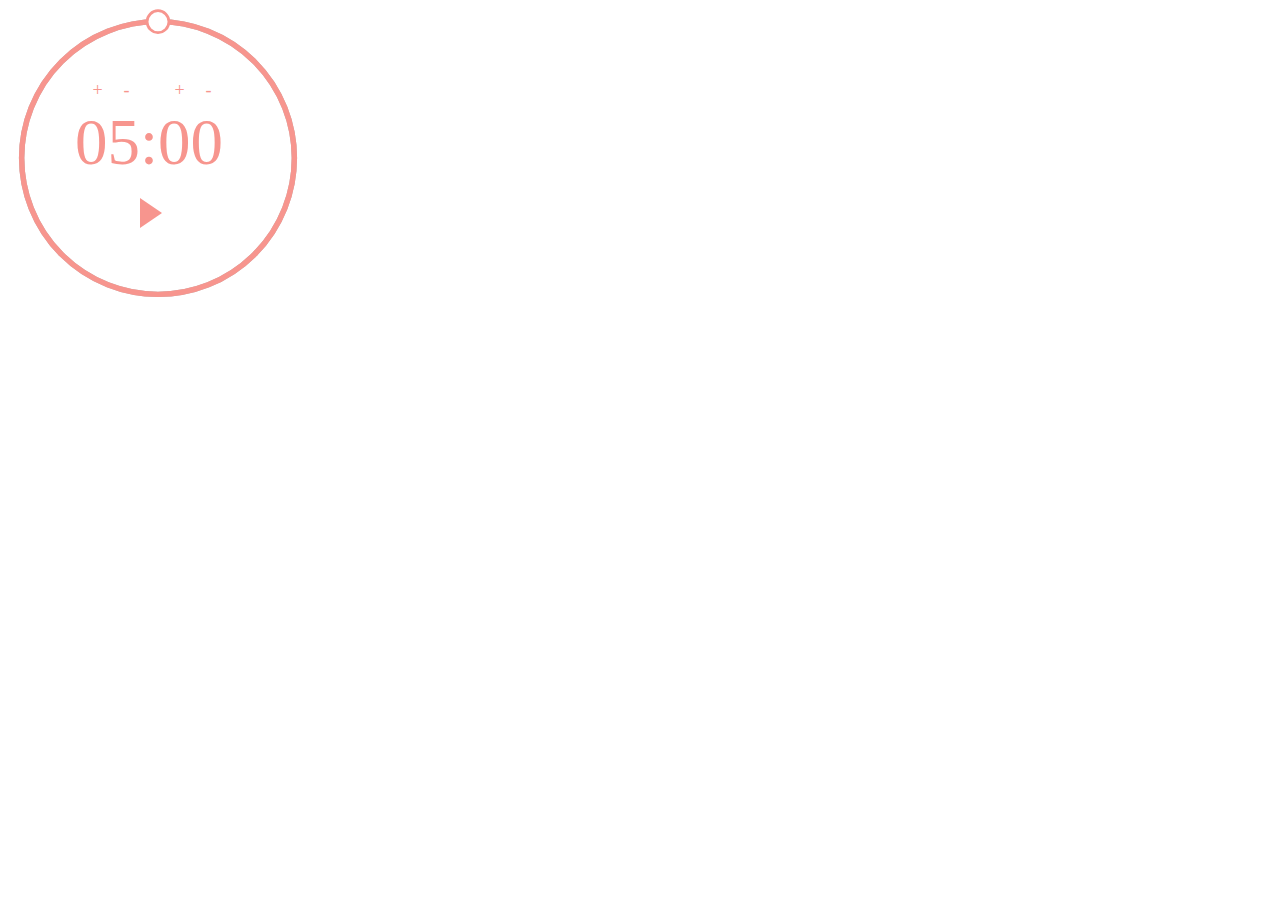
<file: timer/index.html>
<!doctype html>

<html lang="en">
<head>
<meta charset="utf-8">
<meta name="viewport" content="width=device-width, initial-scale=1">

<title>Timer</title>
<meta name="description" content="5 minute timer">
<meta name="author" content="SitePoint">

<meta property="og:title" content="A Basic HTML5 Template">
<meta property="og:type" content="website">
<meta property="og:url" content="https://www.sitepoint.com/a-basic-html5-template/">
<meta property="og:description" content="A simple HTML5 Template for new projects.">
<meta property="og:image" content="image.png">

<link rel="icon" href="/favicon.ico">
<link rel="icon" href="/favicon.svg" type="image/svg+xml">
<link rel="apple-touch-icon" href="/apple-touch-icon.png">

<link rel="stylesheet" href="style.css">

</head>

<body>

    <div class="setters">
        <div class="minutes-set">
          <button data-setter="minutes-plus">+</button>
          <button data-setter="minutes-minus">-</button>
        </div>
        <div class="seconds-set">
          <button data-setter="seconds-plus">+</button>
          <button data-setter="seconds-minus">-</button>
        </div>
      </div>

      <div class="circle">
        <svg width="300" viewBox="0 0 220 220" xmlns="http://www.w3.org/2000/svg">
           <g transform="translate(110,110)">
              <circle r="100" class="e-c-base"/>
              <g transform="rotate(-90)">
                 <circle r="100" class="e-c-progress"/>
                 <g id="e-pointer">
                    <circle cx="100" cy="0" r="8" class="e-c-pointer"/>
                 </g>
              </g>
           </g>
        </svg>
    </div>
    <div class="controlls">
        <div class="display-remain-time">00:30</div>
        <button class="play" id="pause"></button>
      </div>

    


<script src="script.js"></script>
</body>
</html>
</file>
<file: timer/style.css>
button[data-setter] {
    outline: none;
    background: transparent;
    border: none;
    font-family: 'Roboto';
    font-weight: 300;
    font-size: 18px;
    width: 25px;
    height: 30px;
    color: #F7958E;
    cursor: pointer;
  }
  
  button[data-setter]:hover { opacity: 0.5; }
  
  .setters {
    position: absolute;
    left: 85px;
    top: 75px;
  }
  
  .minutes-set {
    float: left;
    margin-right: 28px;
  }
  
  .seconds-set { float: right; }
  
  .controlls {
    position: absolute;
    left: 75px;
    top: 105px;
    text-align: center;
  }
  
  .display-remain-time {
    font-family: 'Roboto';
    font-weight: 100;
    font-size: 65px;
    color: #F7958E;
  }
  
  #pause {
    outline: none;
    background: transparent;
    border: none;
    margin-top: 10px;
    width: 50px;
    height: 50px;
    position: relative;
  }
  
  .play::before {
    display: block;
    content: "";
    position: absolute;
    top: 8px;
    left: 16px;
    border-top: 15px solid transparent;
    border-bottom: 15px solid transparent;
    border-left: 22px solid #F7958E;
  }
  
  .pause::after {
    content: "";
    position: absolute;
    top: 8px;
    left: 12px;
    width: 15px;
    height: 30px;
    background-color: transparent;
    border-radius: 1px;
    border: 5px solid #F7958E;
    border-top: none;
    border-bottom: none;
  }
  
  #pause:hover { opacity: 0.8; }
  
  .e-c-base {
    fill: none;
    stroke: #B6B6B6;
    stroke-width: 4px
  }
  
  .e-c-progress {
    fill: none;
    stroke: #F7958E;
    stroke-width: 4px;
    transition: stroke-dashoffset 0.7s;
  }
  
  .e-c-pointer {
    fill: #FFF;
    stroke: #F7958E;
    stroke-width: 2px;
  }
  
  #e-pointer { transition: transform 0.7s; }
</file>
